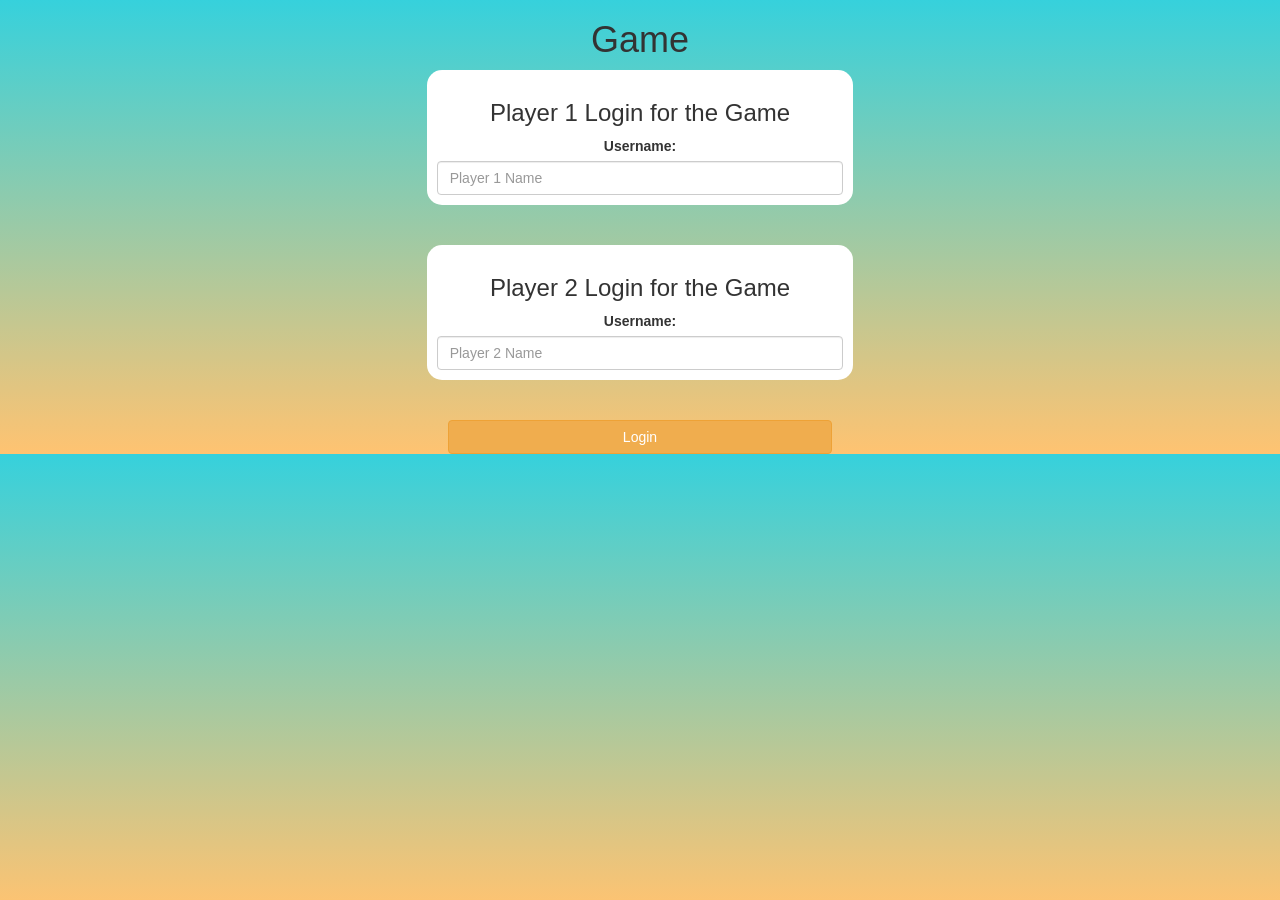
<file: index.html>
<!DOCTYPE html>
<html>
<head>
	<title>Math Quiz!</title>

<meta name="viewport" content="width=device-width, initial-scale=1">
<link rel="stylesheet" href="https://maxcdn.bootstrapcdn.com/bootstrap/3.4.0/css/bootstrap.min.css">
<script src="https://ajax.googleapis.com/ajax/libs/jquery/3.4.1/jquery.min.js"></script>
<script src="https://maxcdn.bootstrapcdn.com/bootstrap/3.4.0/js/bootstrap.min.js"></script>

<link rel="stylesheet" type="text/css" href="style.css">

<script src="quiz_game_login.js"></script>
</head>
<body>
<center>
	<h1> Game</h1>
	<div>
	<div class="col-lg-4 col-sm-8 col-xs-11 login_div1">
		<h3> Player 1 Login for the Game</h3>
		<label> Username: </label>
		<input type="text" id="player1_name_input" class="form-control" placeholder="Player 1 Name">
	</div>
<br>
<br>
	<div class="col-lg-4 col-sm-8 col-xs-11 login_div2">
		<h3> Player 2 Login for the Game</h3>
		<label> Username: </label>
		<input type="text" id="player2_name_input" class="form-control" placeholder="Player 2 Name">
	</div>
<br>
<br>
	<button style="width: 30%" class="btn btn-warning" onclick = "addUser();"> Login  </button>
	</div>
</center>
</body>
</html>
</file>
<file: style.css>
body
{
	background: linear-gradient(#36d1dc 0%, #ffc371 100%);
}

	.login_div1 , .login_div2
	{
		background: white;
		padding: 10px;
		float: none;
		border-radius: 15px;
	}


#player1_name , #player2_name
{
	display: inline-block;
	margin-left: 20px;
}
#word
{
	width: 60%;
}
#word_display
{
	letter-spacing: 5px;
}
#output
{
background: white;
border-radius: 10px;
border-top: 10px solid #AA4465;
padding: 10px;
float: none;
text-align: left;
}

#gamepage_body
{
	background: linear-gradient( #ffc371 0%, #F54658 100%);
}
</file>
